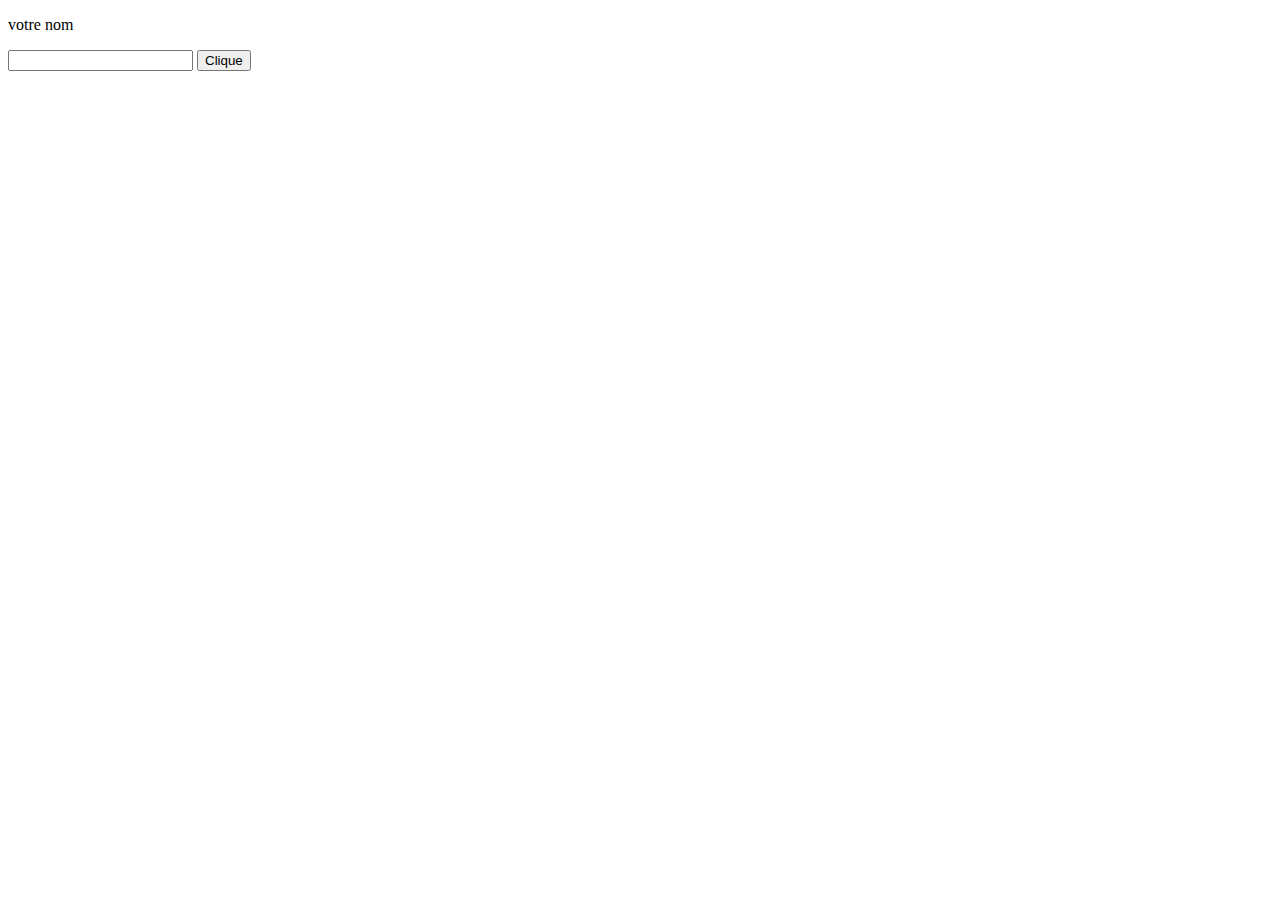
<file: contact.html>
<!DOCTYPE html>
<html>
<head>
<title></title>
<link rel="stylesheet" type="text/css" href="style.css"/>
</head>
<body>
<form>
<p>votre nom</p>
<input type="text"/>
<input type="button" value="Clique"/>
</form>
</body>
</html>
</file>
<file: style.css>
h1 {
    color: rgb(0, 255, 76);
}
</file>
